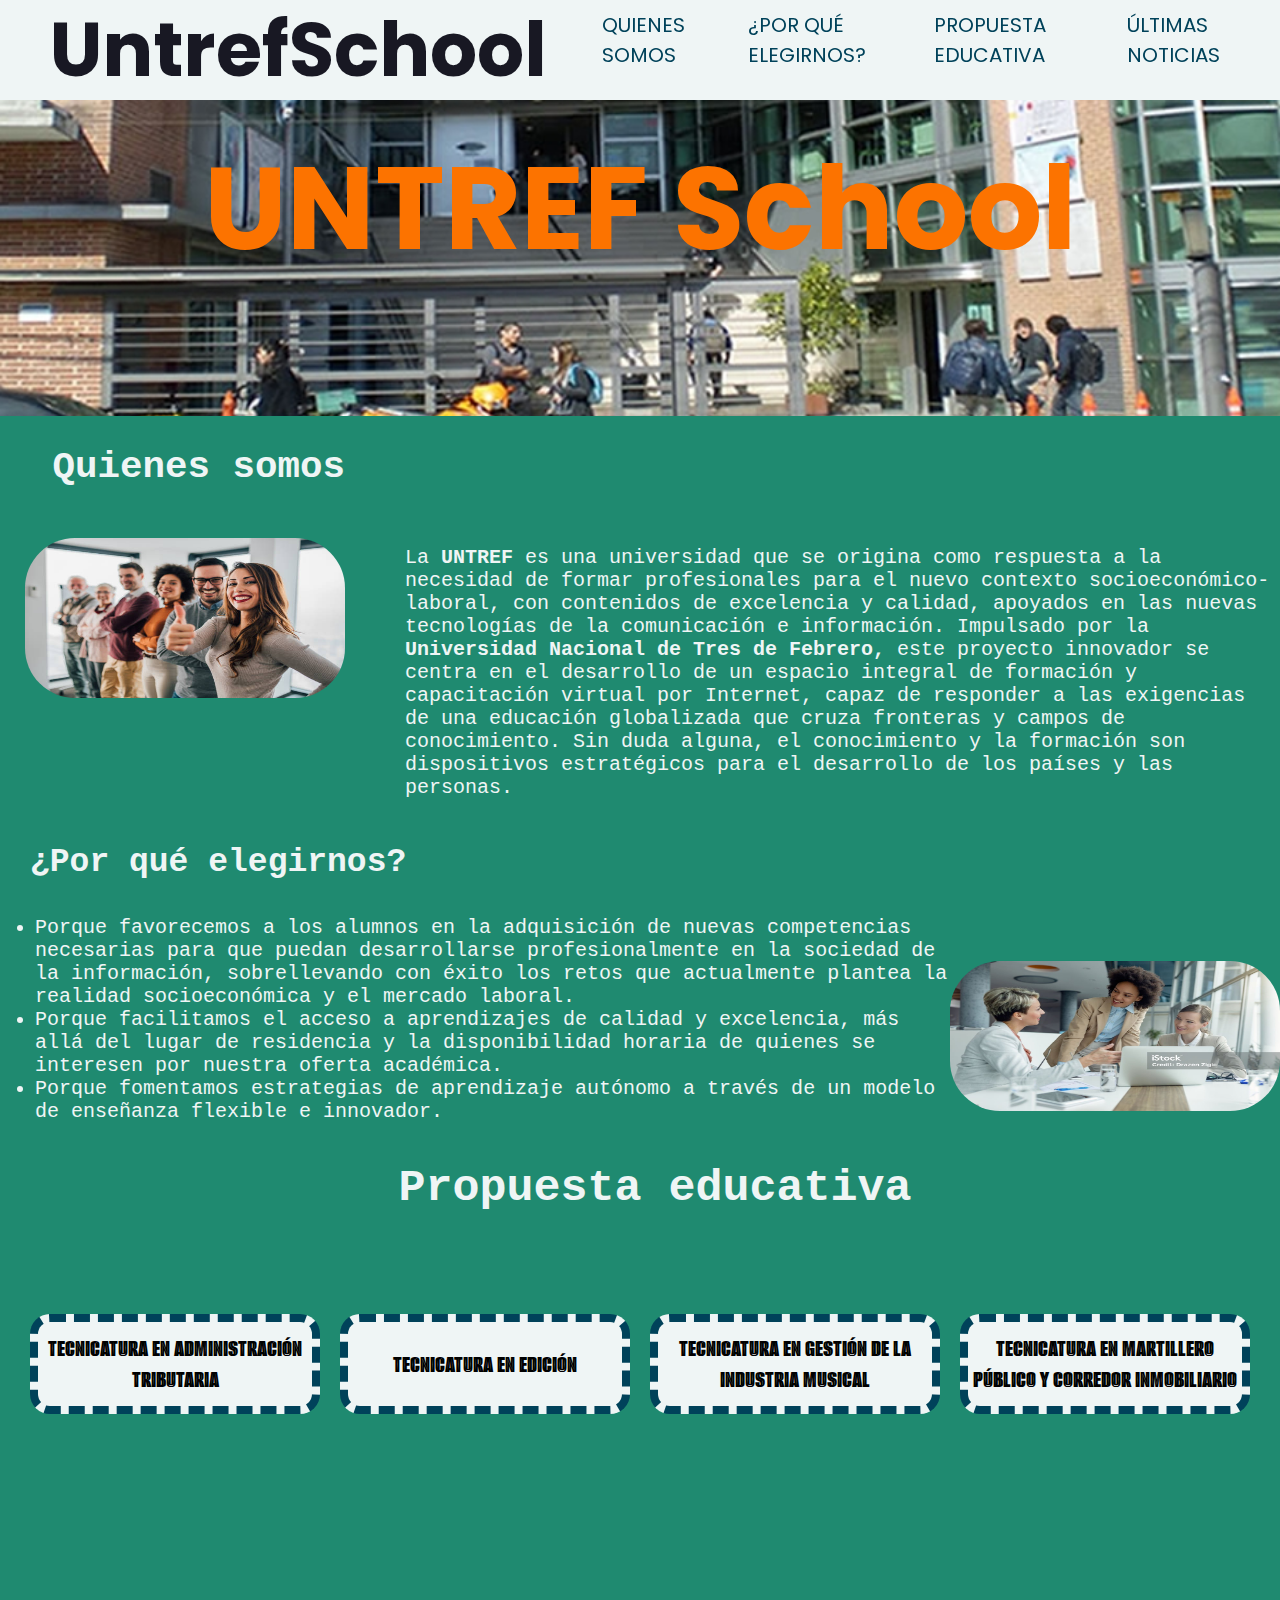
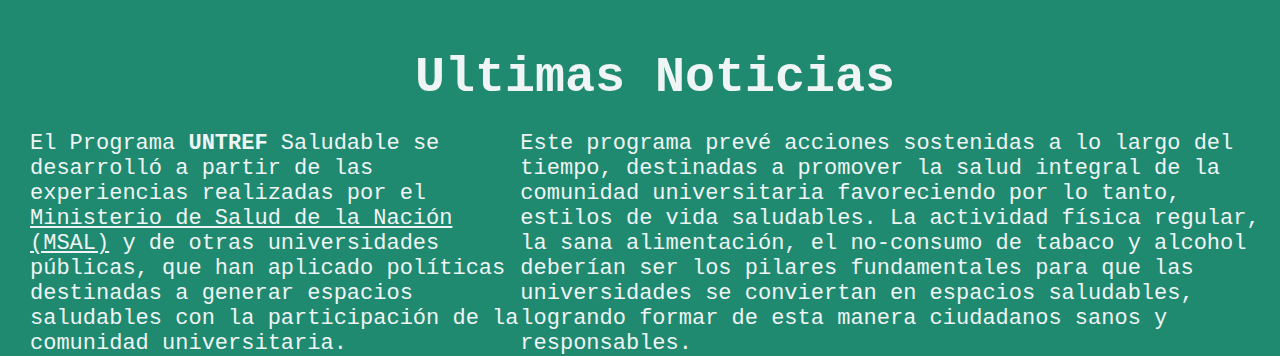
<file: index.html>
<!DOCTYPE html>
<html lang="en">
<head>
    <meta charset="UTF-8">
    <meta name="viewport" content="width=device-width, initial-scale=1.0">
    
    <title>Proyecto Integrador</title>

    <style>
       .Ultimas{
         display: flex;
     }

    </style>

    <link rel="preconnect" href="https://fonts.gstatic.com" crossorigin>

   <link href="https://fonts.googleapis.com/css2?family=Poppins:ital@1&display=swap" rel="stylesheet"> 

   <link href="https://fonts.googleapis.com/css2?family=Alumni+Sans+Inline+One&display=swap" rel="stylesheet">
   

   <link rel="stylesheet" href="./style.css">
    
   <link rel="icon" href="./Imagenes/Favicon.png" type="image/x-icon" />

   </head>


<body>
    
    <header class="header">
    
    <nav class="navbar">

    <a href="#" class="logo">UntrefSchool</a>

    
        
<ul class="menu">

<li><a href="#Quienes">Quienes somos</a></li>
<li><a href="#Elegirnos">¿Por qué elegirnos?</a></li>
<li><a href="#Educativa">Propuesta educativa</a></li>
<li><a href="#Noticias">Últimas noticias</a></li>

</ul>

</nav>

</header>

<main>

    <div class="portada">
        
            <h3>UNTREF School</h3>
            
           
            
        </div>    

        <div class="cuerpo">

           <div> <h2 id="Quienes"><strong>Quienes somos</strong></h2>

      <img src="./Multimedia/Quienes Somos.jpg" alt="Presentacion Personas" class="imagen-cuerpo">
      

</div>



<p class="parrafo-cuerpo">La <strong>UNTREF</strong> es una universidad que se origina como respuesta a la necesidad de formar profesionales para
  el nuevo contexto socioeconómico-laboral, con contenidos de excelencia y calidad, apoyados en las nuevas tecnologías de la comunicación e información.
 Impulsado por la <strong>Universidad Nacional de Tres de Febrero,</strong> este proyecto innovador se centra en el desarrollo de un espacio integral de 
 formación y capacitación virtual por Internet, capaz de responder a las exigencias de una educación globalizada que cruza fronteras y 
 campos de conocimiento.
 Sin duda alguna, el conocimiento y la formación son dispositivos estratégicos para el desarrollo de los países y las personas.</p>


</div>

<div class="porque">

    <div><h2 id="Elegirnos">¿Por qué elegirnos?</h2>

    
    <img src="./Multimedia/Porque Elegirnos.jpg" alt="Personas en una Computadora" class="imagen-porque"></div>


<div class="parrafo-porque"><p > <ul> <li>Porque favorecemos a los alumnos en la adquisición de nuevas competencias necesarias 
    para que puedan desarrollarse profesionalmente en la sociedad de la información, 
    sobrellevando con éxito los retos que actualmente plantea la realidad socioeconómica y el mercado laboral.</li>
<li>Porque facilitamos el acceso a aprendizajes de calidad y excelencia, más allá 
    del lugar de residencia y la disponibilidad horaria de quienes se interesen por nuestra oferta académica.</li>
<li>Porque fomentamos estrategias de aprendizaje autónomo a través de un modelo de enseñanza flexible e innovador.</li>
</ul>
</p></div>
    
</div>

<div class="propuesta">

    <h2 id="Educativa">Propuesta educativa</h2>

<div class="div-boton">
    
    <button class="boton1">TECNICATURA EN ADMINISTRACIÓN TRIBUTARIA</button>
    
    <button class="boton2">TECNICATURA EN EDICIÓN</button>
    
    <button class="boton3">TECNICATURA EN GESTIÓN DE LA INDUSTRIA MUSICAL</button>
    
    <button class="boton4">TECNICATURA EN MARTILLERO PÚBLICO Y CORREDOR INMOBILIARIO</button>

</div>

</div>


    <h2 id="Noticias" class="Ultimo-parrafo">Ultimas Noticias</h2> <br>

    <div class="Ultimas">
<p>
    El Programa <strong>UNTREF</strong> Saludable se desarrolló a partir de las experiencias realizadas por el <ins>Ministerio de Salud de la Nación (MSAL)</ins> y 
    de otras universidades públicas, que han aplicado políticas destinadas a generar espacios saludables con la participación de la 
    comunidad universitaria.</p>
    <p>
        Este programa prevé acciones sostenidas a lo largo del tiempo, destinadas a promover la salud integral de la comunidad 
    universitaria favoreciendo por lo tanto, estilos de vida saludables. La actividad física regular, la sana alimentación, 
    el no-consumo de tabaco y alcohol deberían ser los pilares fundamentales para que las universidades se conviertan en espacios 
    saludables, logrando formar de esta manera ciudadanos sanos y responsables.</p>





</div>



</main>

<footer>

    



</footer>



</body>
</html>
</file>
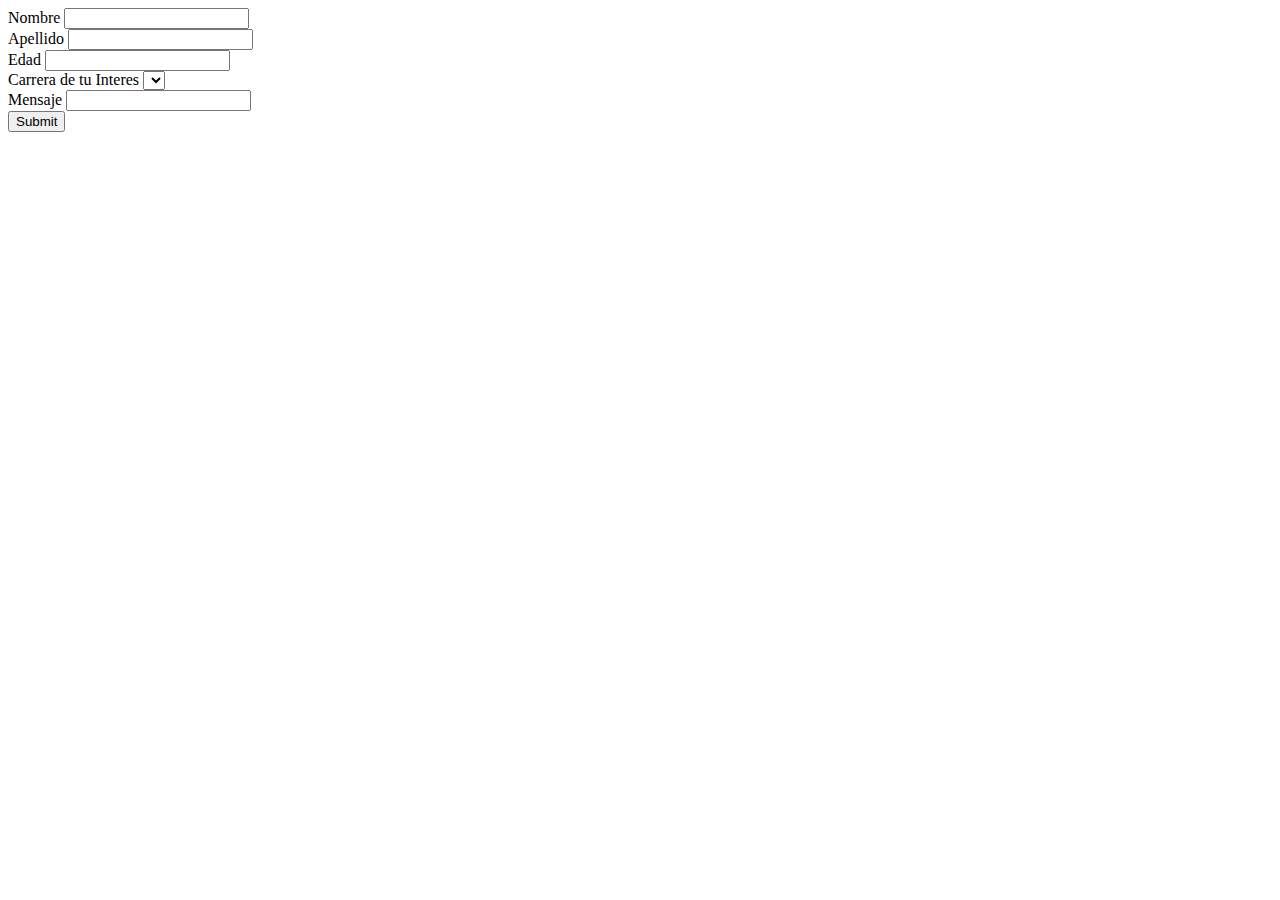
<file: indexformulario.html>
<!DOCTYPE html>
<html lang="en">
<head>
    <meta charset="UTF-8">
    <meta name="viewport" content="width=device-width, initial-scale=1.0">
    <title>Document</title>
</head>
<body>
    <form action="">
        Nombre <input type="text">
        <br>
        Apellido <input type="text">
        <br>
        Edad <input type="number">
        <br>
        Carrera de tu Interes <select name="" id=""> <option TECNICATURA EN ADMINISTRACIÓN TRIBUTARIA></option></select>
        <br>
        Mensaje <input type="text">
        <br>
        <input type="submit">


    
    </form>
</body>
</html>
</file>
<file: style.css>
*{
    margin: 0;
    padding: 0;
    -webkit-box-sizing: border-box;
    -moz-box-sizing: border-box;
    box-sizing: border-box;}

body {font-family: 'Poppins', sans-serif;
background-color:#1F8A70;
color:#EFF5F5;}

a {text-decoration: none;
    color:#00425A}

 /*Barra Navegacion*/
    
.navbar{
        background-color:#EFF5F5 ;
        display: flex;
        justify-content: space-between;
        text-decoration: dotted;
        padding: 10px;
        position: fixed;
        
}

/*Logo*/
.logo{
    font-size: 75px;
    font-weight: bold;
    padding: 0 40px;
    line-height: 80px;
    color:#181823 ;

}

/*Menu*/

.menu{display: flex;
justify-content: space-between;
list-style: none;
margin: 0;
padding: 0%;
}

.menu li{padding: 0 15px;}

.menu a {font-size: 20px;
line-height: 30px;
text-transform: uppercase;}

.portada{
    background-image: url(./Multimedia/Imagen\ Fondo\ Del\ Titulo.jpg); 
    text-align: center;
    background-position:center center;
    background-repeat: no-repeat;
    background-size:cover;
    padding: 120px;
    font-size: 100px;
    margin: 0px;
    color:#FC7300; 
    
}


.cuerpo{
    display: flex;
    justify-content: center;
    text-align:right;
    font-size: 25px;
    margin-top: 30px;
    font-family: 'Courier New', Courier, monospace;
}

.imagen-cuerpo{
    float: left;
     width: 320px;
     height: 160px;
     margin-left: 25px;
     margin-top: 50px;
     border-radius: 50px;
}

.parrafo-cuerpo{
    text-align: left;
    margin-left: 50px;
    margin-top: 90px;
    font-size: 20px;
    padding: 10px;
    
}

.porque{
   
    justify-content: center;
    text-align: left;
    font-size: 22px;
    margin-top: 35px;
    margin-left: 30px;
    font-family: 'Courier New', Courier, monospace;

}

.imagen-porque{
    float: right;
    width: 330px;
    height: 150px;
    border-radius: 50px;
    margin-top: 80px;

}

.parrafo-porque{
    margin-top: 30px;
    font-size: 20px;
    padding: 5px;
    
}


.propuesta{
    justify-content: center;
    text-align: center;
    font-size: 30px;
    margin-top: 35px;
    margin-left: 30px;
    font-family: 'Courier New', Courier, monospace;
}


.div-boton :hover{
        animation-name: surprise;
            -webkit-animation-name: surprise;
            -moz-animation-name: surprise;
        animation-duration: .8s;
            -webkit-animation-duration: .8s;
            -moz-animation-duration: .8s;
}
    
        @keyframes surprise
        {
            0% {transform: rotate(0deg) scale(1,1);;}
            10% {transform: rotate(7deg) scale(2,2);}
            20% {transform: rotate(-7deg) scale(2,2);}
            30% {transform: rotate(7deg) scale(2,2);}
            40% {transform: rotate(-7deg) scale(2,2);}
            50% {transform: rotate(7deg) scale(2,2);}
            60% {transform: rotate(-7deg) scale(2,2);}
            70% {transform: rotate(7deg) scale(2,2);}
            80% {transform: rotate(-7deg) scale(2,2);}
            90% {transform: rotate(7deg) scale(2,2);}
            100% {transform: rotate(0deg) scale(1,1);}
        
        
            
}

.div-boton {
    margin-right: 30px;
    margin-top: 50px;
    display: flex;
     justify-content:space-between;
     align-items:normal;
}

.boton1 {
    margin-bottom: 50px;
            background:#EFF5F5;
            border-radius: 20px;
            width: 290px;
            text-align: center;
            transition: 5ms;
            height: 100px;
            border-color:#00425A;
            font-family: 'Alumni Sans Inline One', sans-serif;
            font-size: 25px;
            border-style:dashed;
            border-width: 8px;
            margin-top: 50px;
}

        .boton2 {
            margin-bottom: 100px;
            background:#EFF5F5;
            border-radius: 20px;
            width: 290px;
            text-align: center;
            transition: 5ms;
            height: 100px;
            border-color:#00425A;
            font-family: 'Alumni Sans Inline One', sans-serif;
            font-size: 25px;
            border-style:dashed;
            border-width: 8px;
            margin-top: 50px;
           
}

        .boton3 {
            margin-bottom: 150px;
            background:#EFF5F5;
            border-radius: 20px;
            width: 290px;
            text-align: center;
            transition: 5ms;
            height: 100px;
            border-color:#00425A;
            font-family: 'Alumni Sans Inline One', sans-serif;
            font-size: 25px;
            border-style:dashed;
            border-width: 8px;
            margin-top: 50px;
}

        .boton4 {
            margin-bottom: 200px;
            background:#EFF5F5;
            border-radius: 20px;
            width: 290px;
            text-align: center;
            transition: 5ms;
            height: 100px;
            border-color:#00425A;
            font-family: 'Alumni Sans Inline One', sans-serif;
            font-size: 25px;
            border-style:dashed;
            border-width: 8px;
            margin-top: 50px;
}

        .Ultimas { 
            justify-content: center;
            text-align: left;
            font-size: 22px;
            margin-left: 30px;
            font-family: 'Courier New', Courier, monospace;
}

        .Ultimo-parrafo { justify-content: center;
            text-align: center;
            font-size: 50px;
            margin-top: 35px;
            margin-left: 30px;
            font-family: 'Courier New', Courier, monospace;
}









  


      





               
            





/*#FC7300 , #1F8A70 , #00425A ,
#181823, #EFF5F5*/
</file>
